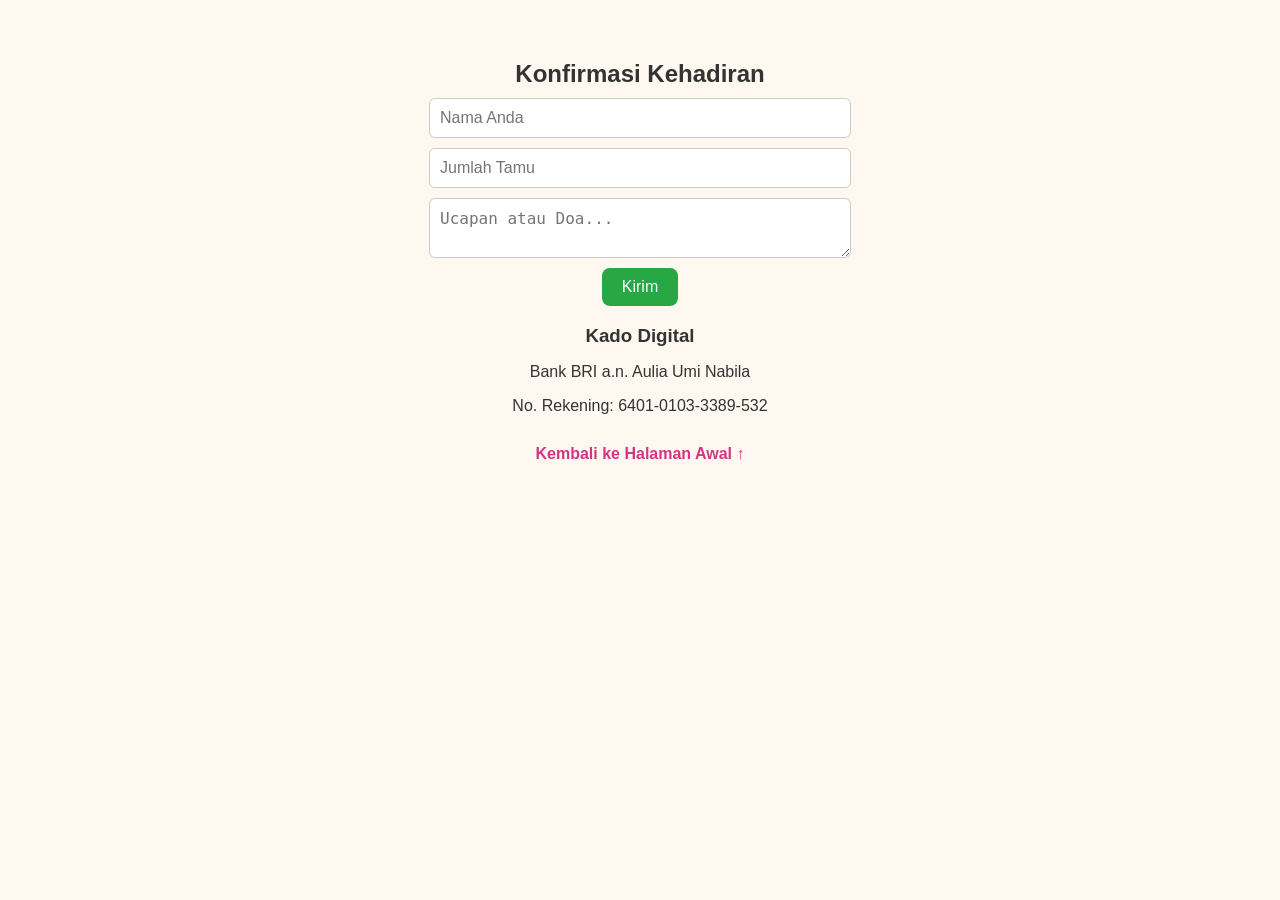
<file: rsvp.html>
<!DOCTYPE html>
<html lang="id">
<head>
  <meta charset="UTF-8" />
  <meta name="viewport" content="width=device-width, initial-scale=1.0" />
  <title>RSVP - Iqbal & Aulia</title>
  <link rel="stylesheet" href="css/style.css" />
</head>
<body>
  <section class="content">
    <h2>Konfirmasi Kehadiran</h2>
    <form action="https://formspree.io/f/YOUR_FORMSPREE_ID" method="POST">
      <input type="text" name="nama" placeholder="Nama Anda" required />
      <input type="text" name="jumlah" placeholder="Jumlah Tamu" required />
      <textarea name="pesan" placeholder="Ucapan atau Doa..." required></textarea>
      <button type="submit">Kirim</button>
    </form>
    <h3>Kado Digital</h3>
    <p>Bank BRI a.n. Aulia Umi Nabila</p>
    <p>No. Rekening: 6401-0103-3389-532</p>
    <div class="next-link">
      <a href="index.html">Kembali ke Halaman Awal &uarr;</a>
    </div>
  </section>
</body>
</html>
</file>
<file: css/style.css>
body {
  margin: 0;
  font-family: 'Segoe UI', sans-serif;
  background-color: #fff8f0;
  color: #333;
}
section {
  padding: 40px 20px;
  text-align: center;
}
.cover-content {
  display: flex;
  flex-direction: column;
  align-items: center;
  justify-content: center;
  min-height: 100vh;
  background: linear-gradient(to bottom right, #ffebee, #ffe0f0);
  animation: fadeIn 2s ease;
}
.cover-photo {
  width: 250px;
  height: 250px;
  object-fit: cover;
  border-radius: 50%;
  box-shadow: 0 0 10px rgba(0,0,0,0.2);
  margin-bottom: 20px;
}
h1, h2, h3 { margin-bottom: 10px; }
p, a {
  margin-bottom: 10px;
  font-size: 1rem;
}
button {
  padding: 10px 20px;
  font-size: 1rem;
  background-color: #d63384;
  color: white;
  border: none;
  border-radius: 8px;
  cursor: pointer;
  transition: background-color 0.3s ease;
}
button:hover {
  background-color: #c2185b;
}
#countdown {
  font-size: 1.2rem;
  margin-bottom: 20px;
  color: #444;
}
.next-link { margin-top: 30px; }
.next-link a {
  color: #d63384;
  font-weight: bold;
  text-decoration: none;
}
.cerita-galeri img,
.galeri img {
  width: 100%;
  max-width: 350px;
  margin: 10px;
  border-radius: 12px;
  box-shadow: 0 0 8px rgba(0,0,0,0.1);
}
input, textarea {
  display: block;
  width: 90%;
  max-width: 400px;
  margin: 10px auto;
  padding: 10px;
  border: 1px solid #ccc;
  border-radius: 6px;
  font-size: 1rem;
}
form button {
  background-color: #28a745;
}
@keyframes fadeIn {
  from { opacity: 0; transform: translateY(30px); }
  to { opacity: 1; transform: translateY(0); }
}
</file>
